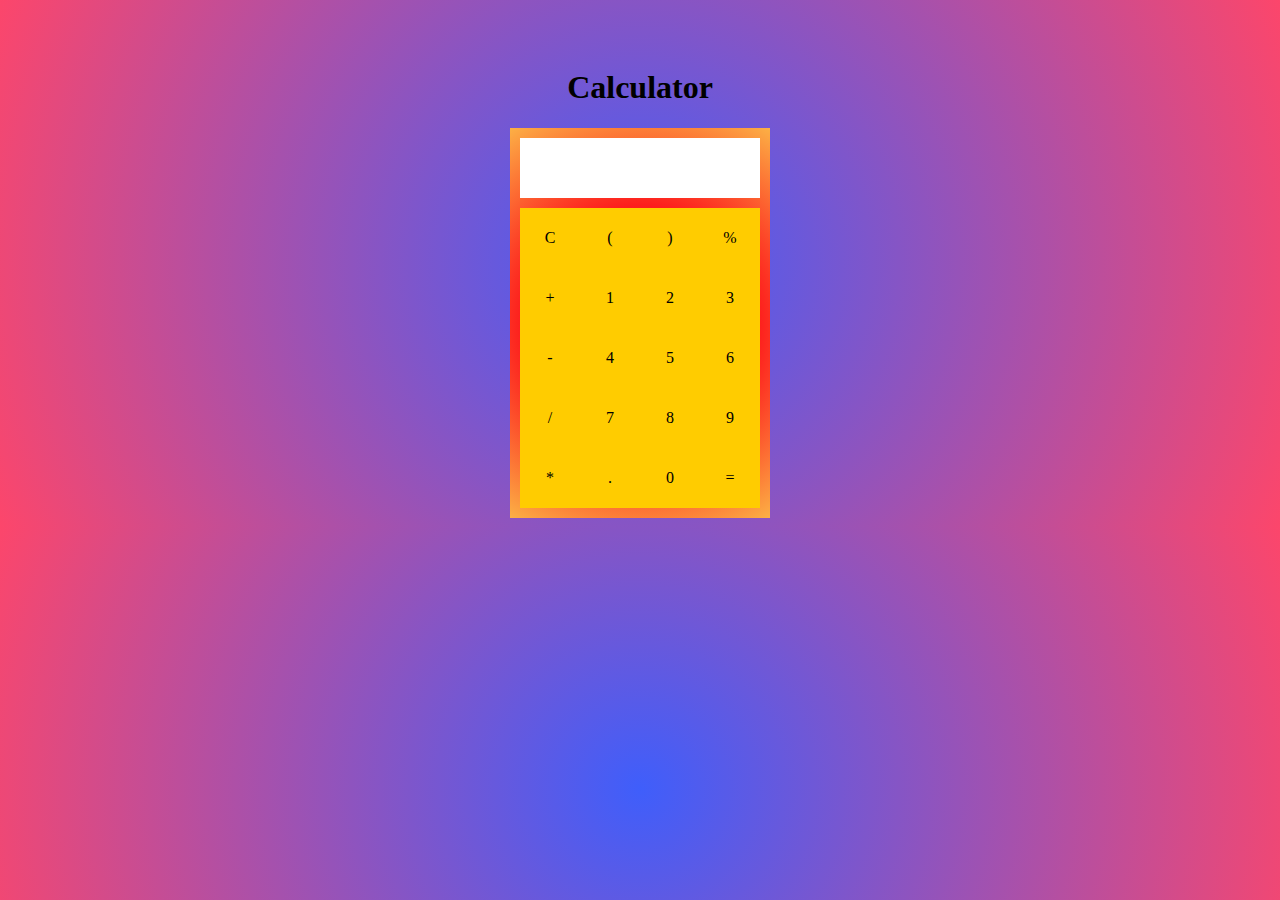
<file: lab_2_1/index.html>
<!DOCTYPE html>
<html lang="en">
	<head>
		<meta charset="UTF-8">
		<link rel="stylesheet" href="css/style.css">
		<title>Calculator</title>
	</head>
	<body>
		<h1>Calculator</h1>
		<div class="calc-wrap">
		</div>
		<script src="js/app.js"></script>
	</body>
</html>
</file>
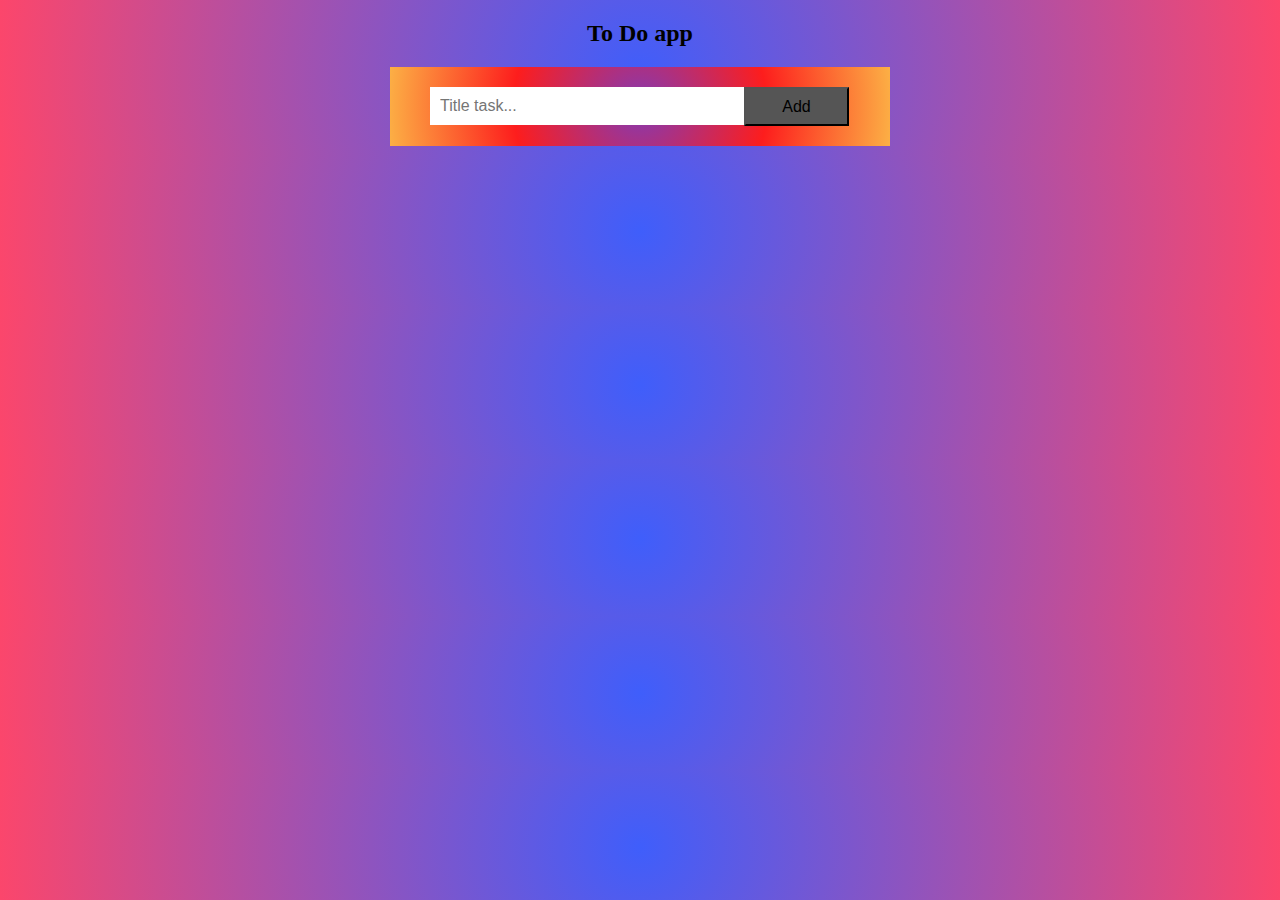
<file: lab_2_2/index.html>
<!DOCTYPE html>
<html lang="en">
  <head>
    <meta charset="UTF-8">
    <link rel="stylesheet" href="css/style.css">
    <title>ToDo List</title>
  </head>
  <body class="body-page">
    <section class="container">
      <h2 class="title-page">To Do app</h2>
      <div class="header">
        <input class="enter-field" type="text" id="myInput" placeholder="Title task...">
        <button class="addBtn" onClick="newElement()">Add</button>
      </div>
      <ul class="list-tasks" id="myUL"></ul>
    </section>
    <script src="js/app.js"></script>
  </body>
</file>
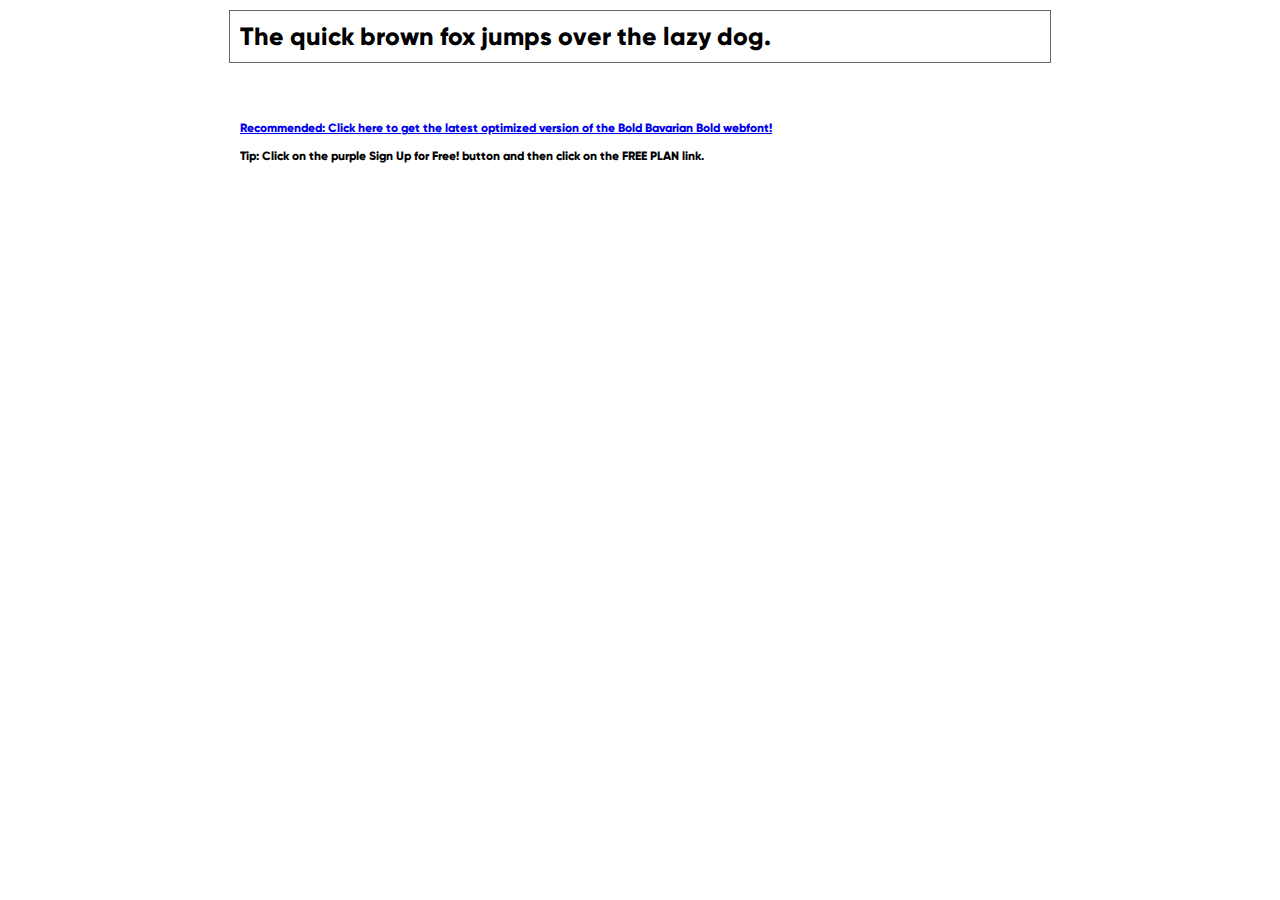
<file: denis-master/denis-master/font/Gilroy-ExtraBold/demo.html>
<!DOCTYPE html PUBLIC "-//W3C//DTD XHTML 1.0 Transitional//EN" "http://www.w3.org/TR/xhtml1/DTD/xhtml1-transitional.dtd">
<html xmlns="http://www.w3.org/1999/xhtml">
<head>
	<meta http-equiv="Content-Type" content="text/html; charset=utf-8" />
	<title>@font-face Demo</title>
	<link rel="stylesheet" href="fonts.css" type="text/css" charset="utf-8" />
	<style type="text/css">
	body {
		background-color:white;
		font-family:Verdana,Tahoma,Arial,Sans-Serif;
		color:black;
		font-size:12px;
	}

	.demo
	{
		font-family:'Conv_Gilroy-ExtraBold',Sans-Serif;
		width:800px;
		margin:10px auto;
		text-align:left;
		border:1px solid #666;
		padding:10px;
	}

	.hint
	{
		font-family:'Conv_Gilroy-ExtraBold',Sans-Serif;
		width:800px;
		margin:10px auto;
		text-align:left;
		border:1px;
		padding:10px;
	}
	</style>
</head>
<body>
	<div class="demo" style="font-size:25px">
		The quick brown fox jumps over the lazy dog.
	</div>


	<br>
	<br>
	<div class="hint">
		<a href="http://www.fonts.com/font/wiescher-design/bold-bavarian/bold/web-font?SiteId=64">Recommended: Click here to get the latest optimized version of the Bold Bavarian Bold webfont!</a><br /><br />
		Tip: Click on the purple <strong>Sign Up for Free!</strong> button and then click on the <strong>FREE PLAN</strong> link.
	</div>
</body>
</html>
</file>
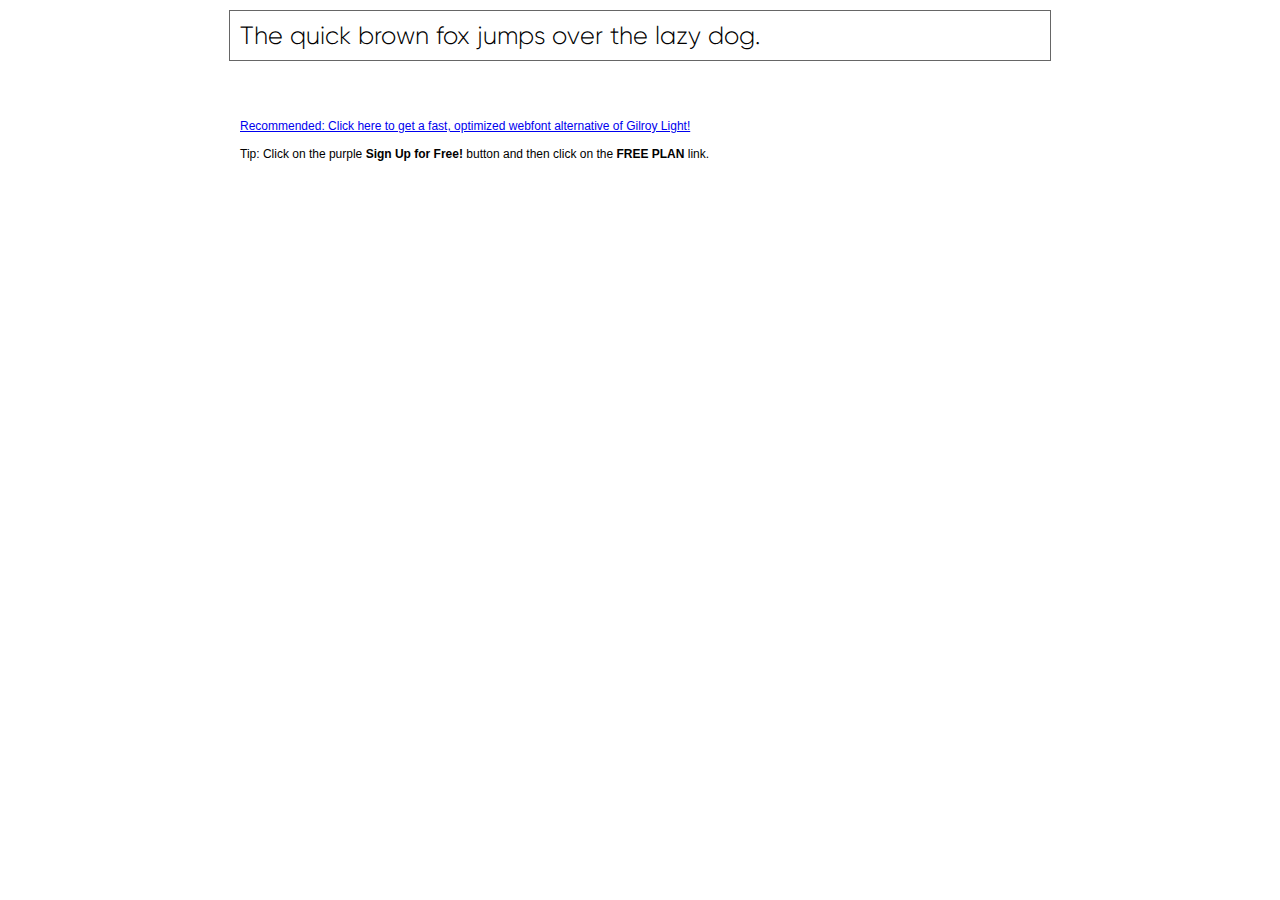
<file: denis-master/denis-master/font/Gilroy-light/demo.html>
<!DOCTYPE html PUBLIC "-//W3C//DTD XHTML 1.0 Transitional//EN" "http://www.w3.org/TR/xhtml1/DTD/xhtml1-transitional.dtd">
<html xmlns="http://www.w3.org/1999/xhtml">
<head>
	<meta http-equiv="Content-Type" content="text/html; charset=utf-8" />
	<title>@font-face Demo</title>
	<link rel="stylesheet" href="fonts.css" type="text/css" charset="utf-8" />
	<style type="text/css">
	body {
		background-color:white;
		font-family:Verdana,Tahoma,Arial,Sans-Serif;
		color:black;
		font-size:12px;
	}

	.demo
	{
		font-family:'Conv_Gilroy-light',Sans-Serif;
		width:800px;
		margin:10px auto;
		text-align:left;
		border:1px solid #666;
		padding:10px;
	}

	.hint
	{
		font-family:'Conv_Sansus Webissimo-Regular',Sans-Serif;
		width:800px;
		margin:10px auto;
		text-align:left;
		border:1px;
		padding:10px;
	}

	</style>
</head>
<body>
	<div class="demo" style="font-size:25px">
		The quick brown fox jumps over the lazy dog.
	</div>

	<br>
	<br>
	<div class="hint">
		<a href="http://www.font2web.com/searchfreewebfont.php?Gilroy+Light">Recommended: Click here to get a fast, optimized webfont alternative of Gilroy Light!</a><br><br>
		Tip: Click on the purple <strong>Sign Up for Free!</strong> button and then click on the <strong>FREE PLAN</strong> link.
	</div>

</body>
</html>
</file>
<file: lab_2_1/css/style.css>
body {
	background: radial-gradient(circle, rgba(63,94,251,1) 0%, rgba(252,70,107,1) 100%);
	text-align: center;
	padding-top: 40px;
}
	

.functionality {
	width: 60px;
	height: 60px;
	background: #fc0;
	display: inline-block;
	text-align: center;
	line-height: 60px;
	user-select: none;
}

.functionality:hover {
	background: #f70;
	color: #fff;
}


.calc-wrap {
	margin: 0 auto;
	max-width: 240px;
	padding-top: 10px;
	padding-right: 10px;
	padding-bottom: 10px;
	padding-left: 10px;
	width: 100%;
	text-align: center;
	background: radial-gradient(circle, rgba(131,58,180,1) 0%, rgba(253,29,29,1) 50%, rgba(252,176,69,1) 100%);
}

.context {
	background: #fff;
	min-height: 60px;
	margin-top: 0px;
	margin-bottom: 10px;	
	font-size: 20px;
}
</file>
<file: lab_2_2/css/style.css>
.body-page {
    background: radial-gradient(circle, rgba(63,94,251,1) 0%, rgba(252,70,107,1) 100%);
}

.container {
    max-width: 500px;
    width: 100%;
    margin: 0 auto;
}

.title-page {
    text-align: center;
}

.header {
    background: radial-gradient(circle, rgba(131,58,180,1) 0%, rgba(253,29,29,1) 50%, rgba(252,176,69,1) 100%);
    padding: 20px 40px;
}

.header:after {
    content: "";
    display: table;
    clear: both;
}

.enter-field {
    border: none;
    width: 70%;
    padding: 10px;
    float: left;
    font-size: 16px;
}

.addBtn {
    padding: 9px 10px 8px 10px;
    width: 25%;
    background: #555;
    color: #000;
    float: left;
    text-align: center;
    font-size: 16px;
    cursor: pointer;
    transition: 0.3s;
}

.addBtn:hover {
    background-color: #fc0;
}

.list-tasks {
    margin: 0;
    padding: 0;
    list-style-type: none;
}

.link-task {
    display: flex;
    justify-content: space-between;
    padding-top: 12px;
    padding-right: 8px;
    padding-bottom: 12px;
    padding-left: 40px;    
    background: #eee;
    font-size: 18px;
}

.link-task:hover {
    background: #ddd;
}

.check-input {
    margin-top: 11px;
    margin-right: 0;
    margin-bottom: 0;
    margin-left: 0;
    padding: 0;
    width: 20px;
    height: 20px;
    
    cursor: pointer;
}

.context {
    margin: 0;
    margin-left: -260px;
    padding: 0;
    line-height: 45px;
}

.checked {
    color: #888;
    text-decoration: line-through;
    margin-left: 0;
}

.close {
    border: none;
    font-size: 25px;
    padding: 8.5px 30px;
    background-color: #eee;
    color: #f44336;
}

.close:hover {
    background-color: #f44336;
    color: #ffffff;
    
    cursor: pointer;
}
</file>
<file: denis-master/denis-master/font/Gilroy-ExtraBold/fonts.css>
/** Generated by FG **/
@font-face {
	font-family: 'Conv_Gilroy-ExtraBold';
	src: url('fonts/Gilroy-ExtraBold.eot');
	src: local('☺'), url('fonts/Gilroy-ExtraBold.woff') format('woff'), url('fonts/Gilroy-ExtraBold.ttf') format('truetype'), url('fonts/Gilroy-ExtraBold.svg') format('svg');
	font-weight: normal;
	font-style: normal;
}
</file>
<file: denis-master/denis-master/font/Gilroy-light/fonts.css>
/** Generated by FG **/
@font-face {
	font-family: 'Conv_Gilroy-light';
	src: url('fonts/Gilroy-light.eot');
	src: local('☺'), url('fonts/Gilroy-light.woff') format('woff'), url('fonts/Gilroy-light.ttf') format('truetype'), url('fonts/Gilroy-light.svg') format('svg');
	font-weight: normal;
	font-style: normal;
}
</file>
